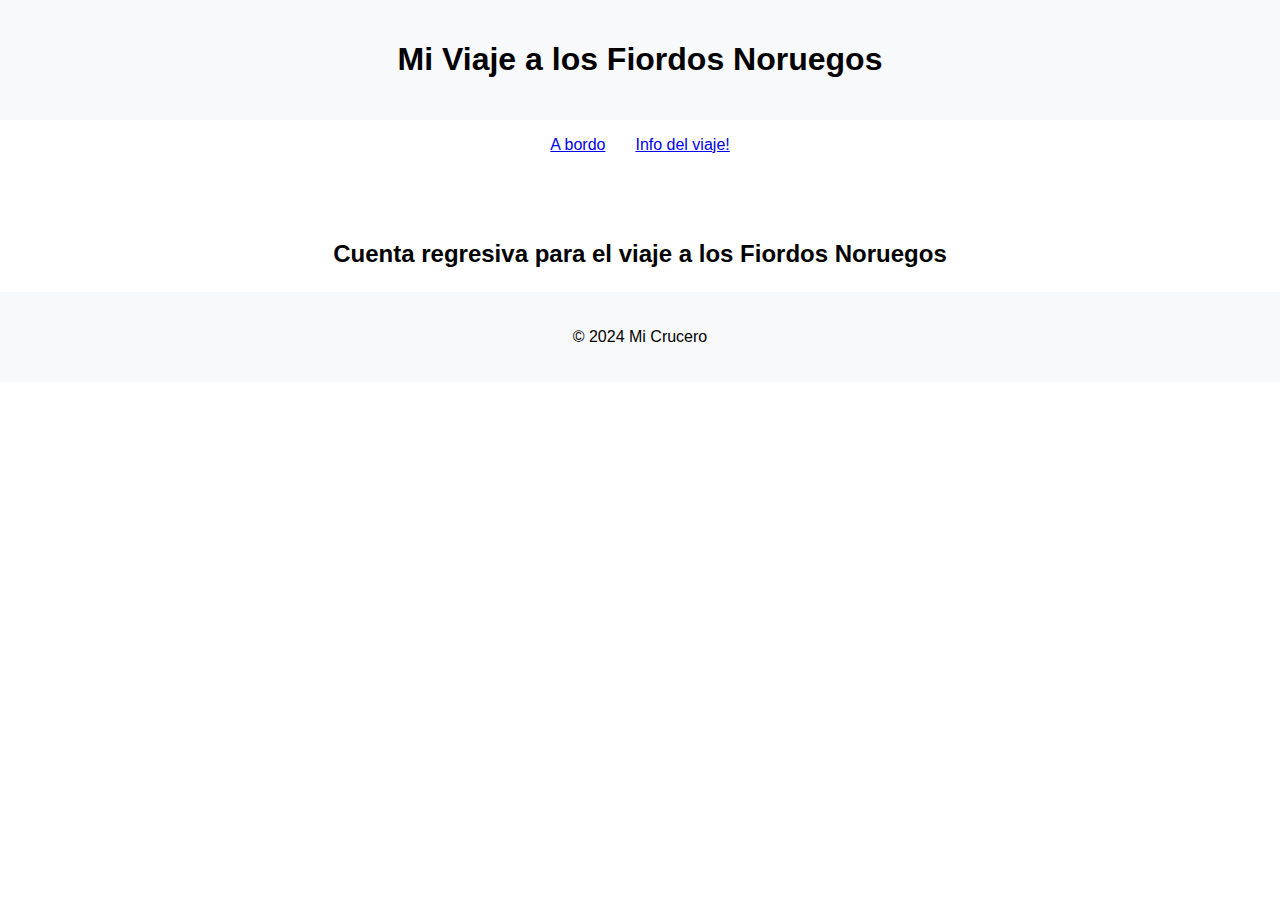
<file: index.html>
<!DOCTYPE html>
<html lang="es">
<head>
  <meta charset="UTF-8">
  <meta name="viewport" content="width=device-width, initial-scale=1.0">
  <title>Viaje a los Fiordos Noruegos</title>
  <link rel="stylesheet" href="styles/styles.css">
  <script src="./script.js"></script>
</head>

<body>
  <header>
    <h1>Mi Viaje a los Fiordos Noruegos</h1>
  </header>

  <nav>
    <ul>
      <li><a href="abordo.php">A bordo</a></li>
      <li><a href="info/reginfo.html">Info del viaje!</a></li>
    </ul>
  </nav>

  <div id="countdown">
    <h2>Cuenta regresiva para el viaje a los Fiordos Noruegos</h2>
    <p id="timer"></p>
  </div>

  <footer>
    <p>&copy; 2024 Mi Crucero</p>
  </footer>
</body>
</html>
</file>
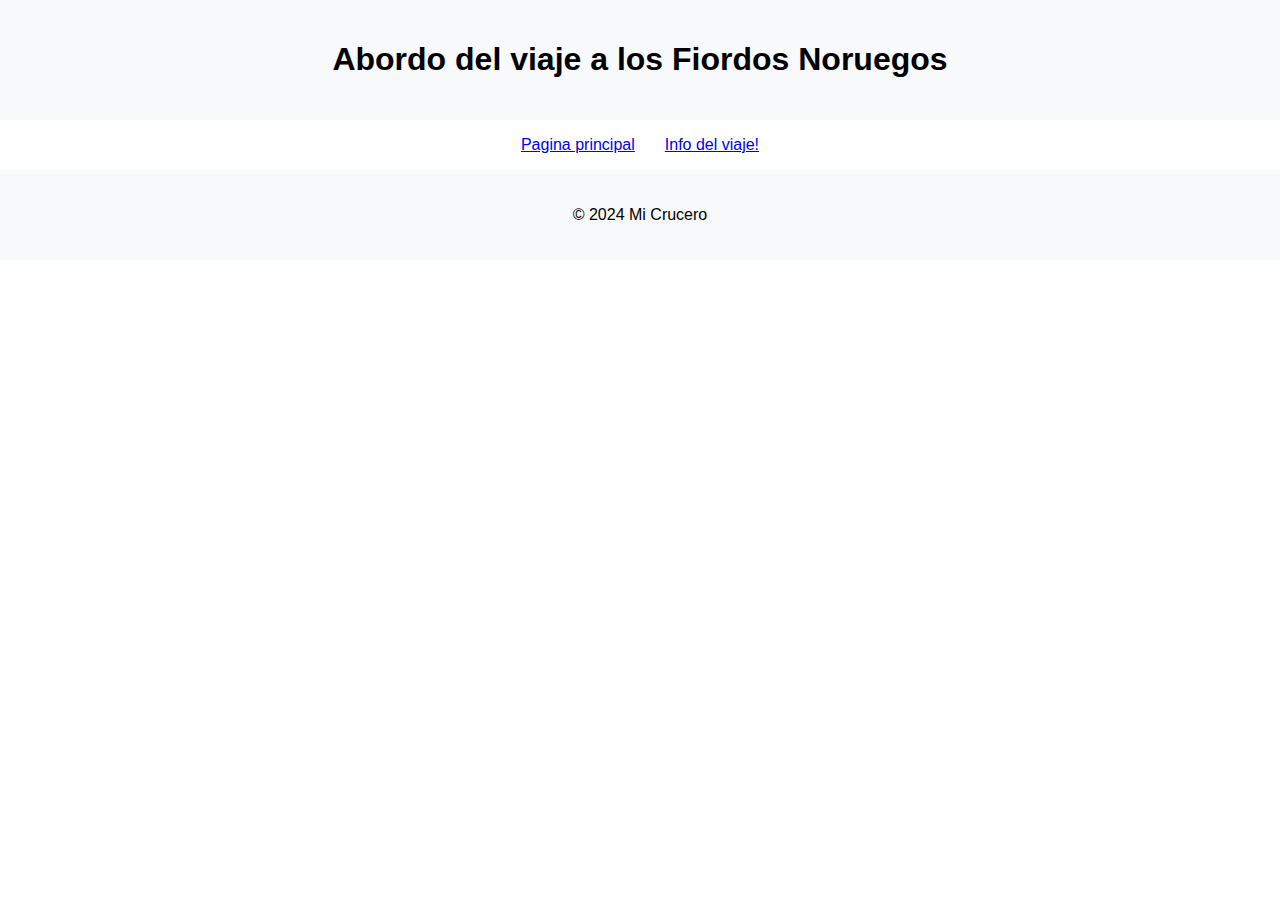
<file: abordo.html>
<!DOCTYPE html>
<html lang="es">
<head>
  <meta charset="UTF-8">
  <meta name="viewport" content="width=device-width, initial-scale=1.0">
  <title>Viaje a los Fiordos Noruegos</title>
  <link rel="stylesheet" href="styles.css">
  <script src="./script.js"></script>
</head>

<body>
  <header>
    <h1>Abordo del viaje a los Fiordos Noruegos</h1>
  </header>
  <nav>
    <ul>
      <li><a href="index.html">Pagina principal</a></li>
      <li><a href="reginfo.html">Info del viaje!</a></li>
    </ul>
  </nav>
  <footer>
    <p>&copy; 2024 Mi Crucero</p>
  </footer>
</body>
  </html>
</file>
<file: styles/styles.css>
body {
    font-family: Arial, sans-serif;
    margin: 0;
    padding: 0;
    display: flex;
    flex-direction: column;
    min-height: 100vh;
  }
  header, footer {
    background-color: #f8f9fa;
    text-align: center;
    padding: 20px;
  }
  nav ul {
    display: flex;
    justify-content: center;
    list-style-type: none;
    padding: 0;
  }
  nav ul li {
    margin: 0 15px;
  }

  #countdown {
    text-align: center;
    margin-top: 50px;
  }
  #timer {
    font-size: 24px;
    color: #333;
    font-weight: bold;
  }
</file>
<file: styles.css>
body {
    font-family: Arial, sans-serif;
    margin: 0;
    padding: 0;
    display: flex;
    flex-direction: column;
    min-height: 100vh;
  }
  header, footer {
    background-color: #f8f9fa;
    text-align: center;
    padding: 20px;
  }
  nav ul {
    display: flex;
    justify-content: center;
    list-style-type: none;
    padding: 0;
  }
  nav ul li {
    margin: 0 15px;
  }

  #countdown {
    text-align: center;
    margin-top: 50px;
  }
  #timer {
    font-size: 24px;
    color: #333;
    font-weight: bold;
  }
</file>
